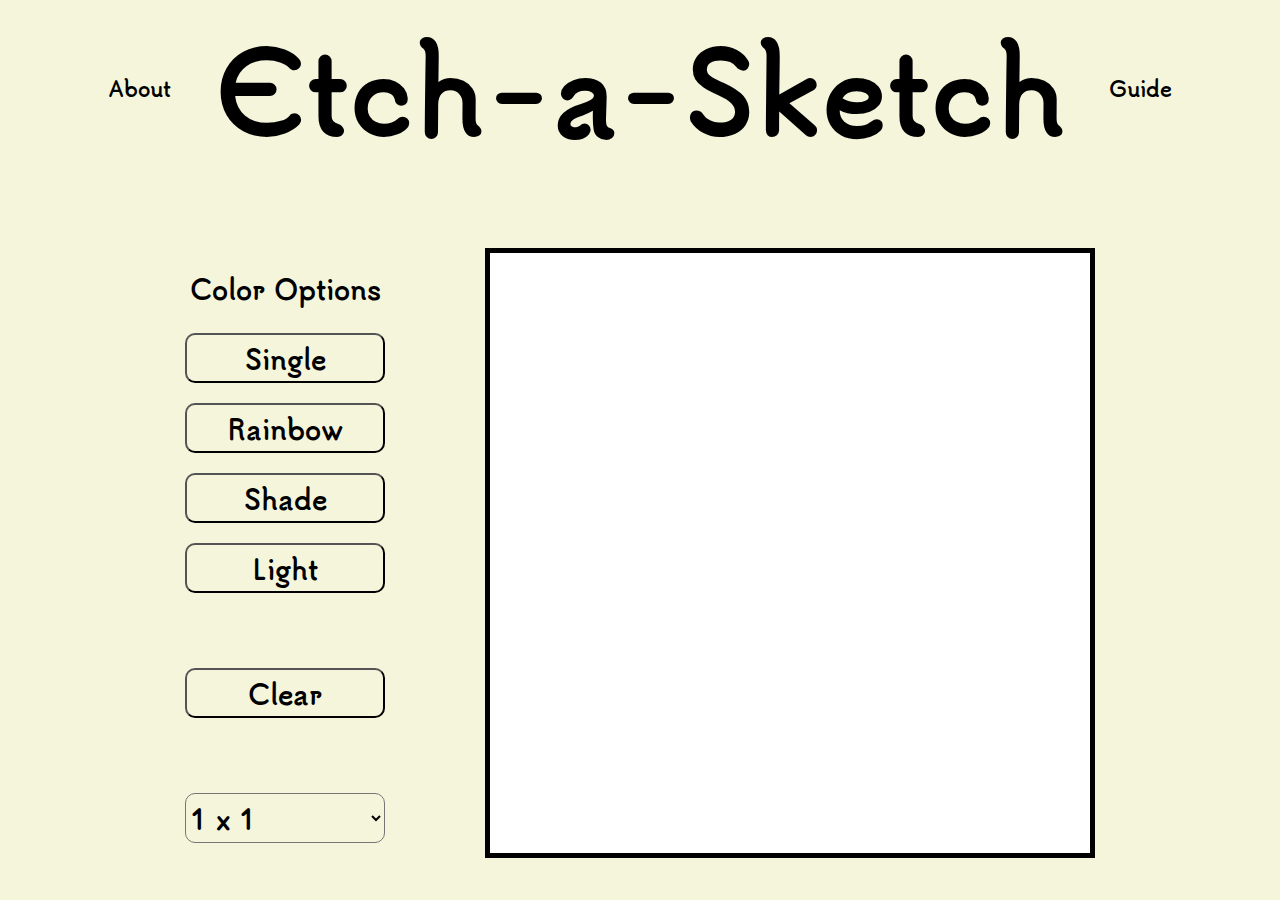
<file: index.html>
<!DOCTYPE html>
<html lang="en">
<head>
    <meta charset="UTF-8">
    <meta http-equiv="X-UA-Compatible" content="IE=edge">
    <meta name="viewport" content="width=device-width, initial-scale=1.0">
    <title>Etch-a-Sketch</title>
    <link rel="icon" href="https://cdn-icons-png.flaticon.com/512/203/203240.png" type="image/x-icon">
    <script src="index.js" defer></script>
    <link rel="stylesheet" href="index.css">
    <link rel="preconnect" href="https://fonts.googleapis.com">
    <link rel="preconnect" href="https://fonts.gstatic.com" crossorigin>
    <link href="https://fonts.googleapis.com/css2?family=Tsukimi+Rounded:wght@500&display=swap" rel="stylesheet">
</head>
<body>
    <div id="header">
        <a href="about.html">About</a>
        <div id="heading">Etch-a-Sketch</div>
        <a href="guide.html">Guide</a>
    </div>
    <div id="container">
        <div id="options">
            <div id="color-options">
            <div class="colors-and-grids">Color Options</div>
                <button onclick="changeColorOption('single')" id="single" class="color-option-button">Single</button>
                <button onclick="changeColorOption('rainbow')" id="rainbow" class="color-option-button">Rainbow</button>
                <button onclick="changeColorOption('shade')" id="shade" class="color-option-button">Shade</button>
                <button onclick="changeColorOption('light')" id="light" class="color-option-button">Light</button>
            </div>
            <button onclick="clearGrid()" class="colors-and-grids">Clear</button>
            <select id="grids" class="colors-and-grids">
                <option value="1">1 x 1</option>
                <option value="2">2 x 2</option>
                <option value="3">3 x 3</option>
                <option value="4">4 x 4</option>
                <option value="5">5 x 5</option>
                <option value="6">6 x 6</option>
                <option value="7">7 x 7</option>
                <option value="8">8 x 8</option>
                <option value="9">9 x 9</option>
                <option value="10">10 x 10</option>
                <option value="11">11 x 11</option>
                <option value="12">12 x 12</option>
                <option value="13">13 x 13</option>
                <option value="14">14 x 14</option>
                <option value="15">15 x 15</option>
                <option value="16">16 x 16</option>
                <option value="17">17 x 17</option>
                <option value="18">18 x 18</option>
                <option value="19">19 x 19</option>
                <option value="20">20 x 20</option>
                <option value="21">21 x 21</option>
                <option value="22">22 x 22</option>
                <option value="23">23 x 23</option>
                <option value="24">24 x 24</option>
                <option value="25">25 x 25</option>
                <option value="26">26 x 26</option>
                <option value="27">27 x 27</option>
                <option value="28">28 x 28</option>
                <option value="29">29 x 29</option>
                <option value="30">30 x 30</option>
                <option value="31">31 x 31</option>
                <option value="32">32 x 32</option>
                <option value="33">33 x 33</option>
                <option value="34">34 x 34</option>
                <option value="35">35 x 35</option>
                <option value="36">36 x 36</option>
                <option value="37">37 x 37</option>
                <option value="38">38 x 38</option>
                <option value="39">39 x 39</option>
                <option value="40">40 x 40</option>
                <option value="41">41 x 41</option>
                <option value="42">42 x 42</option>
                <option value="43">43 x 43</option>
                <option value="44">44 x 44</option>
                <option value="45">45 x 45</option>
                <option value="46">46 x 46</option>
                <option value="47">47 x 47</option>
                <option value="48">48 x 48</option>
                <option value="49">49 x 49</option>
                <option value="50">50 x 50</option>
                <option value="51">51 x 51</option>
                <option value="52">52 x 52</option>
                <option value="53">53 x 53</option>
                <option value="54">54 x 54</option>
                <option value="55">55 x 55</option>
                <option value="56">56 x 56</option>
                <option value="57">57 x 57</option>
                <option value="58">58 x 58</option>
                <option value="59">59 x 59</option>
                <option value="60">60 x 60</option>
                <option value="61">61 x 61</option>
                <option value="62">62 x 62</option>
                <option value="63">63 x 63</option>
                <option value="64">64 x 64</option>
            </select>
        </div>
        <div id="grid-container"></div>
    </div>
</body>
</html>
</file>
<file: index.css>
body {
    display: flex;
    flex-direction: column;
    justify-content: center;
    align-items: center;
    gap: 80px;
    background-color: beige;
    font-family: 'Tsukimi Rounded', sans-serif;
}

.colors-and-grids, .color-option-button{
    display: flex;
    justify-content: center;
    align-items: center;
    font-size: 26px;
    font-weight: 700;
    border-radius: 10px;
    width: 200px;
    height: 50px;
    font-family: 'Tsukimi Rounded', sans-serif;
    background-color: transparent;
}

#header {
    display: flex;
    justify-content: space-between;
    align-items: center;
    width: 100%;
    padding-left: 100px;
    padding-right: 100px;
    box-sizing: border-box;
}

#heading {
    font-size: 110px;
    font-weight: 900;
}

a {
    display: flex;
    justify-content: center;
    align-items: center;
    font-size: 20px;
    font-weight: 700;
    text-decoration: none;
    color: black;
}

#container {
    display: flex;
    gap: 100px;
    align-items: center;
}

#options {
    display: flex;
    flex-direction: column;
    align-items: center;
    gap: 75px;
}

#color-options {
    display: flex;
    flex-direction: column;
    gap: 20px;
}

#grid-container {
    display: grid;
    grid-template-rows: repeat(var(--grid-rows),1fr);
    grid-template-columns: repeat(var(--grid-cols),1fr);
    height: 600px;
    width: 600px;
    border: 5px solid black;
}

.boxes {
    background-color: white;
    aspect-ratio: 1/1;
}

.selected {
    background-color: lightgray;
}
</file>
